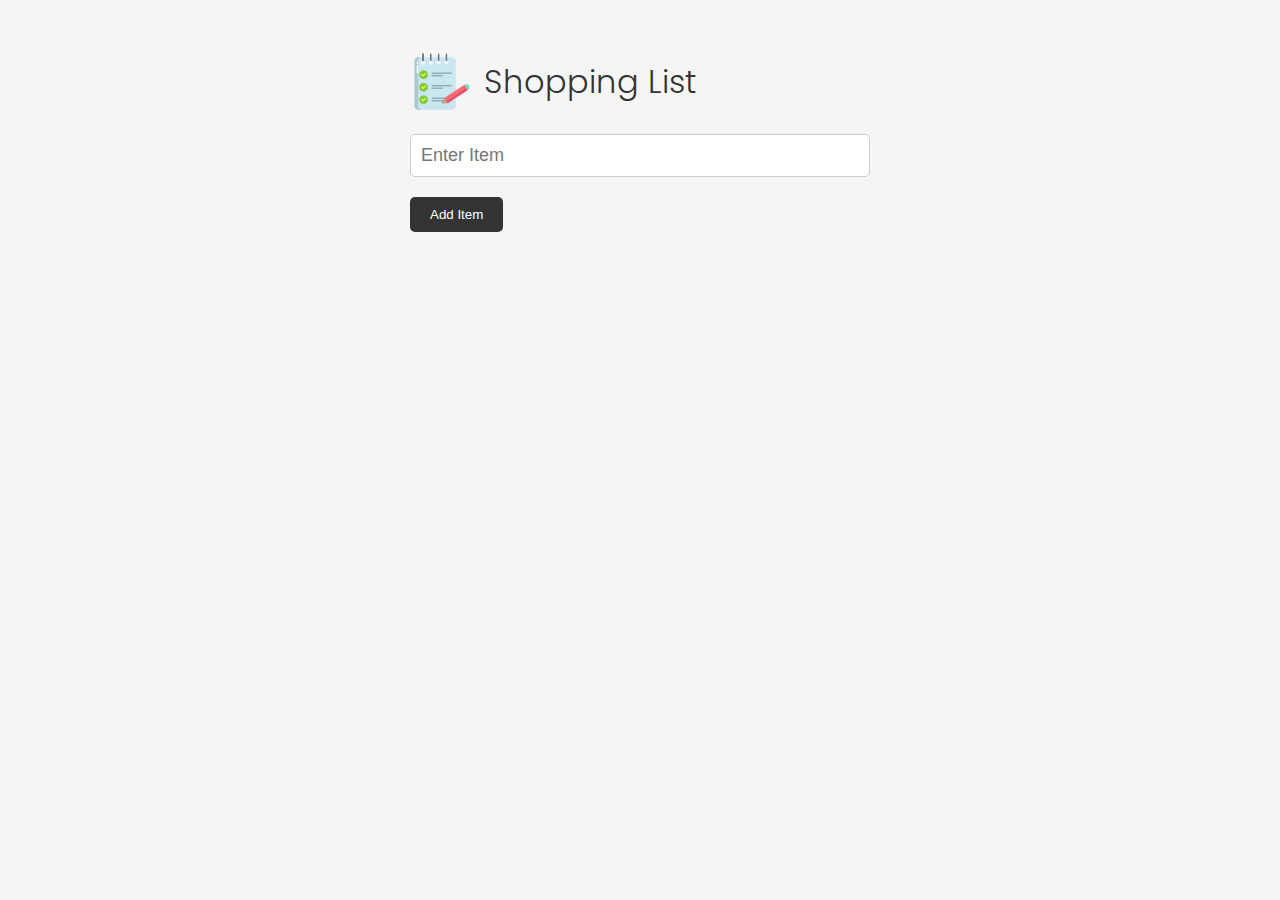
<file: index.html>
<!DOCTYPE html>
<html lang="en">
  <head>
    <meta charset="UTF-8" />
    <meta http-equiv="X-UA-Compatible" content="IE=edge" />
    <meta name="viewport" content="width=device-width, initial-scale=1.0" />
    <link
      rel="stylesheet"
      href="https://cdnjs.cloudflare.com/ajax/libs/font-awesome/6.1.2/css/all.min.css"
      integrity="sha512-1sCRPdkRXhBV2PBLUdRb4tMg1w2YPf37qatUFeS7zlBy7jJI8Lf4VHwWfZZfpXtYSLy85pkm9GaYVYMfw5BC1A=="
      crossorigin="anonymous"
      referrerpolicy="no-referrer"
    />
    <link rel="stylesheet" href="style.css" />
    <title>Shopping List</title>
  </head>
  <body>
    <div class="container">
      <header>
        <img src="images/note.png" alt="" />
        <h1>Shopping List</h1>
      </header>
      <form id="item-form">
        <div class="form-control">
          <input
            type="text"
            class="form-input"
            id="item-input"
            name="item"
            placeholder="Enter Item"
          />
        </div>
        <div class="form-control">
          <button type="submit" class="btn">
            <i class="fa-solid fa-plus"></i> Add Item
          </button>
        </div>
      </form>

      <div class="filter">
        <input
          type="text"
          class="form-input-filter"
          id="filter"
          placeholder="Filter Items"
        />
      </div>

      <ul id="item-list" class="items">
        <!-- <li>
          Apples
          <button class="remove-item btn-link text-red">
            <i class="fa-solid fa-xmark"></i>
          </button>
        </li>
        <li>
          Orange Juice
          <button class="remove-item btn-link text-red">
            <i class="fa-solid fa-xmark"></i>
          </button>
        </li>
        <li>
          Oreos
          <button class="remove-item btn-link text-red">
            <i class="fa-solid fa-xmark"></i>
          </button>
        </li>
        <li>
          Milk
          <button class="remove-item btn-link text-red">
            <i class="fa-solid fa-xmark"></i>
          </button>
        </li>
        <li>
          Eggnog
          <button class="remove-item btn-link text-red">
            <i class="fa-solid fa-xmark"></i>
          </button>
        </li> -->
      </ul>

      <button id="clear" class="btn-clear">Clear All</button>
    </div>

    <script src="script.js"></script>
  </body>
</html>
</file>
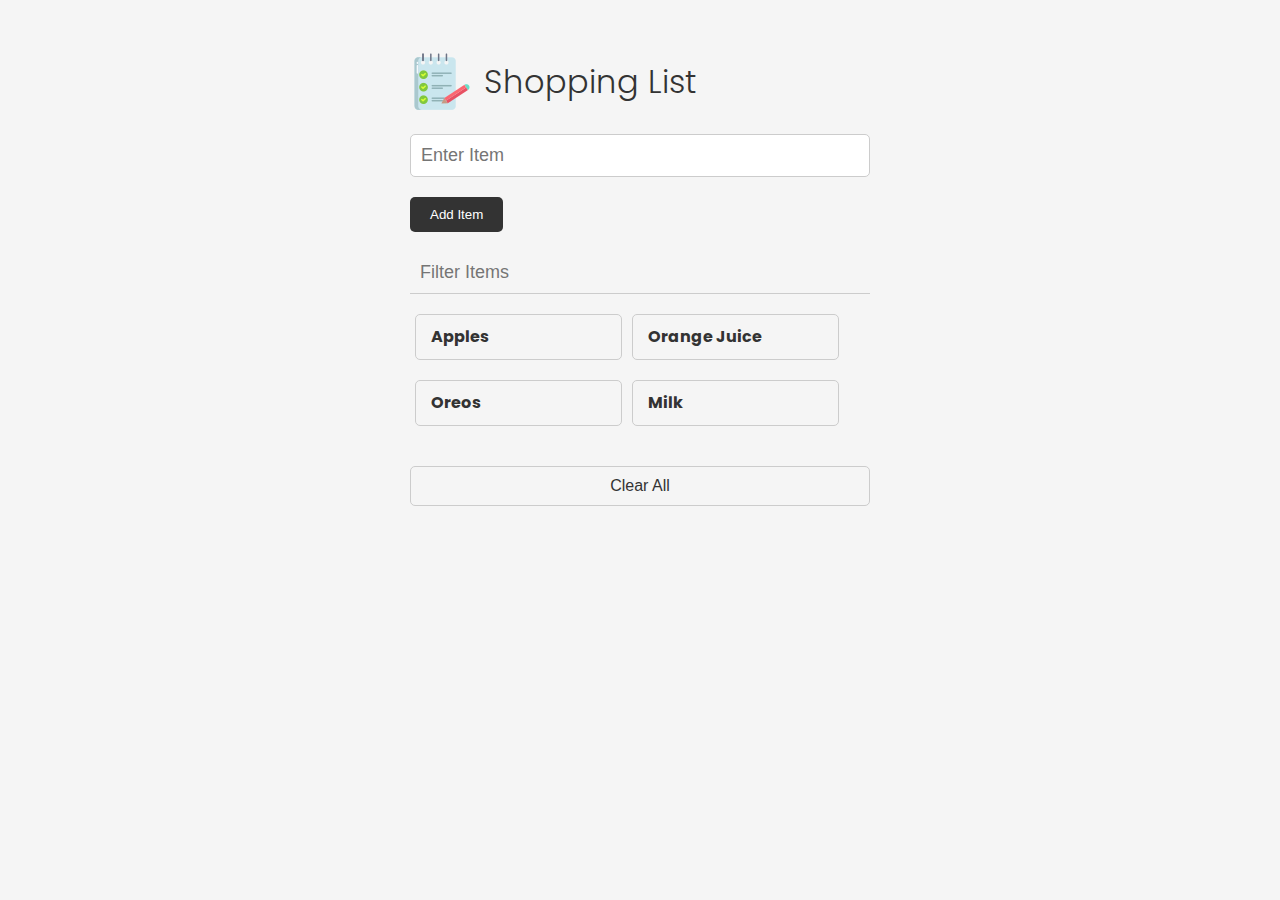
<file: 09 Shopping List Project/index.html>
<!DOCTYPE html>
<html lang="en">
  <head>
    <meta charset="UTF-8" />
    <meta http-equiv="X-UA-Compatible" content="IE=edge" />
    <meta name="viewport" content="width=device-width, initial-scale=1.0" />
    <link
      rel="stylesheet"
      href="https://cdnjs.cloudflare.com/ajax/libs/font-awesome/6.1.2/css/all.min.css"
      integrity="sha512-1sCRPdkRXhBV2PBLUdRb4tMg1w2YPf37qatUFeS7zlBy7jJI8Lf4VHwWfZZfpXtYSLy85pkm9GaYVYMfw5BC1A=="
      crossorigin="anonymous"
      referrerpolicy="no-referrer"
    />
    <link rel="stylesheet" href="style.css" />
    <title>Shopping List</title>
  </head>
  <body>
    <div class="container">
      <header>
        <img src="images/note.png" alt="" />
        <h1>Shopping List</h1>
      </header>
      <form id="item-form">
        <div class="form-control">
          <input
            type="text"
            class="form-input"
            id="item-input"
            name="item"
            placeholder="Enter Item"
          />
        </div>
        <div class="form-control">
          <button type="submit" class="btn">
            <i class="fa-solid fa-plus"></i> Add Item
          </button>
        </div>
      </form>

      <div class="filter">
        <input
          type="text"
          class="form-input-filter"
          id="filter"
          placeholder="Filter Items"
        />
      </div>

      <ul id="item-list" class="items">
        <li>
          Apples
          <button class="remove-item btn-link text-red">
            <i class="fa-solid fa-xmark"></i>
          </button>
        </li>
        <li>
          Orange Juice
          <button class="remove-item btn-link text-red">
            <i class="fa-solid fa-xmark"></i>
          </button>
        </li>
        <li>
          Oreos
          <button class="remove-item btn-link text-red">
            <i class="fa-solid fa-xmark"></i>
          </button>
        </li>
        <li>
          Milk
          <button class="remove-item btn-link text-red">
            <i class="fa-solid fa-xmark"></i>
          </button>
        </li>
      </ul>

      <button id="clear" class="btn-clear">Clear All</button>
    </div>

    <script src="script.js"></script>
  </body>
</html>
</file>
<file: style.css>
@import url('https://fonts.googleapis.com/css2?family=Poppins:wght@300;400;700&display=swap');

*,
*::before,
*::after {
  margin: 0;
  padding: 0;
  box-sizing: border-box;
}

body {
  font-family: 'Poppins', sans-serif;
  font-size: 16px;
  line-height: 1.5;
  color: #333;
  background-color: #f5f5f5;
}

header {
  display: flex;
  justify-content: flex-start;
  align-items: center;
  margin-bottom: 20px;
}

header h1 {
  font-weight: 300;
  margin-left: 10px;
}

.container {
  max-width: 500px;
  margin: 30px auto;
  padding: 20px;
}

/* Form & Input */
.form-input {
  width: 100%;
  font-size: 18px;
  margin-bottom: 20px;
  padding: 10px;
  border: 1px solid #ccc;
  border-radius: 5px;
  outline: none;
}

.form-input-filter {
  margin-top: 20px;
  width: 100%;
  font-size: 18px;
  margin-bottom: 20px;
  padding: 10px;
  border: none;
  border-bottom: 1px solid #ccc;
  background: transparent;
  outline: none;
}

/* Buttons */
.btn {
  background-color: #333;
  color: #fff;
  border: none;
  border-radius: 5px;
  padding: 10px 20px;
  cursor: pointer;
}

.btn:hover {
  background-color: #444;
}

.btn-link {
  font-size: 16px;
  background-color: transparent;
  color: #333;
  border: none;
  padding: 0;
  cursor: pointer;
}

.btn-clear {
  margin-top: 20px;
  width: 100%;
  font-size: 16px;
  background-color: transparent;
  color: #333;
  border: 1px solid #ccc;
  border-radius: 5px;
  padding: 10px 20px;
  cursor: pointer;
}

.btn-clear:hover {
  background-color: #f1f1f1;
}

.text-red {
  color: red;
}

/* Items */

.items {
  margin-top: 20px;
  display: flex;
  flex-wrap: wrap;
}

.items li {
  display: flex;
  justify-content: space-between;
  width: 45%;
  border: 1px solid #ccc;
  border-radius: 5px;
  padding: 10px 15px;
  margin: 0 5px 20px;
  font-weight: 700;
}

@media (max-width: 500px) {
  .items li {
    width: 100%;
  }
}

.edit-mode {
  color: #ccc;
}
</file>
<file: 09 Shopping List Project/style.css>
@import url('https://fonts.googleapis.com/css2?family=Poppins:wght@300;400;700&display=swap');

*,
*::before,
*::after {
  margin: 0;
  padding: 0;
  box-sizing: border-box;
}

body {
  font-family: 'Poppins', sans-serif;
  font-size: 16px;
  line-height: 1.5;
  color: #333;
  background-color: #f5f5f5;
}

header {
  display: flex;
  justify-content: flex-start;
  align-items: center;
  margin-bottom: 20px;
}

header h1 {
  font-weight: 300;
  margin-left: 10px;
}

.container {
  max-width: 500px;
  margin: 30px auto;
  padding: 20px;
}

/* Form & Input */
.form-input {
  width: 100%;
  font-size: 18px;
  margin-bottom: 20px;
  padding: 10px;
  border: 1px solid #ccc;
  border-radius: 5px;
  outline: none;
}

.form-input-filter {
  margin-top: 20px;
  width: 100%;
  font-size: 18px;
  margin-bottom: 20px;
  padding: 10px;
  border: none;
  border-bottom: 1px solid #ccc;
  background: transparent;
  outline: none;
}

/* Buttons */
.btn {
  background-color: #333;
  color: #fff;
  border: none;
  border-radius: 5px;
  padding: 10px 20px;
  cursor: pointer;
}

.btn:hover {
  background-color: #444;
}

.btn-link {
  font-size: 16px;
  background-color: transparent;
  color: #333;
  border: none;
  padding: 0;
  cursor: pointer;
}

.btn-clear {
  margin-top: 20px;
  width: 100%;
  font-size: 16px;
  background-color: transparent;
  color: #333;
  border: 1px solid #ccc;
  border-radius: 5px;
  padding: 10px 20px;
  cursor: pointer;
}

.btn-clear:hover {
  background-color: #f1f1f1;
}

.text-red {
  color: red;
}

/* Items */

.items {
  margin-top: 20px;
  display: flex;
  flex-wrap: wrap;
}

.items li {
  display: flex;
  justify-content: space-between;
  width: 45%;
  border: 1px solid #ccc;
  border-radius: 5px;
  padding: 10px 15px;
  margin: 0 5px 20px;
  font-weight: 700;
}

@media (max-width: 500px) {
  .items li {
    width: 100%;
  }
}

.edit-mode {
  color: #ccc;
}
</file>
